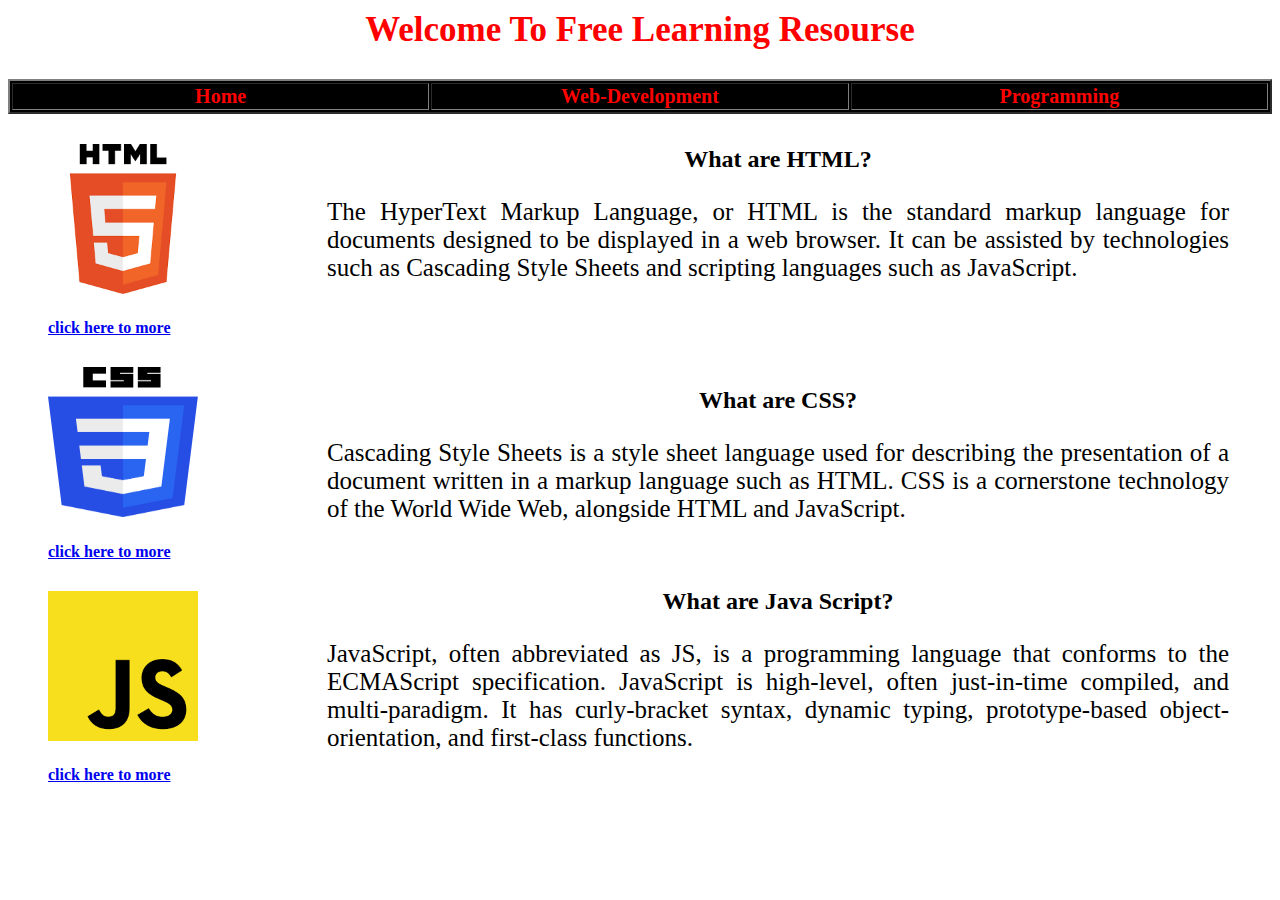
<file: index.html>
<!DOCTYPE html>
<html lang="en">
<head>

	<title>Free learning Resourse</title>

	<meta charset="utf-8">
	<link rel="stylesheet" type="text/css" href="web2.css">
		<!-- <link rel="stylesheet" href="https://maxcdn.bootstrapcdn.com/bootstrap/3.4.1/css/bootstrap.min.css">
	<script src="https://ajax.googleapis.com/ajax/libs/jquery/3.5.1/jquery.min.js"></script>
	<script src="https://maxcdn.bootstrapcdn.com/bootstrap/3.4.1/js/bootstrap.min.js"></script>

 -->




	
</head>
	

<body>

	<div>
		<h2 class="first">Welcome To Free Learning Resourse</h2>
	</div>



	<table width="100%" style="background-color: black;color: white" border="2px">
		<tr>
			<td width="20%" style="font-size: 20px;text-align: center;"><a href="index.html" style="color: red; text-decoration: none;"><strong>Home</strong><a></td>		

			<td width="20%" style="font-size: 20px;text-align: center;"><a href="we_development.html" style="color: red; text-decoration: none;"><strong>Web-Development</strong><a></td>	

			<td width="20%" style="font-size: 20px;text-align: center;"><a href="Programming.html" style="color: red; text-decoration: none;"><strong>Programming</strong><a></td>		




		</tr>





	</table>





<!-- <div class='container'> -->

<table width="25%" style="float: left;">
	<tr>


		<div class="html">
		<a href="https://www.w3schools.com/html/default.asp" title="css"><img src="download.png" height="150" width="150"></a><br>

		<h4><a href="https://www.w3schools.com/html/default.asp">click here to more </a> </h4>

		
		

		</div>






		<div class="css">
		<a href="https://www.w3schools.com/css/default.asp" title="css" ><img src="CSS3_logo_and_wordmark.svg.png" height="150" width="150"></a><br>
		<h4><a href="https://www.w3schools.com/css/default.asp">click here to more </a> </h4>
		</div>




		<div class="js">
		<a href="https://www.w3schools.com/js/default.asp" title="css"><img src="download (1).png"height="150" width="150" ></a><br>
		<h4><a href="https://www.w3schools.com/js/default.asp">click here to more </a> </h4>
		</div>

	</tr>

</table>

<!-- 

	<div class="python">
	<a href="https://www.w3schools.com/python/default.asp" title="css"><img src="download (1).png"height="150" width="150"></a><br>
	<h4><a href="https://www.w3schools.com/python/default.asp">click here to more </a> </h4>
	</div>
 -->

	<table width="75%" style="float:right;"  class="htmlcss">
		<tr>
			<td><br>
		<h2 align="center">What are HTML?</h2><p style="font-size: 25px; text-align: justify;">The HyperText Markup Language, or HTML is the standard markup language for documents designed to be displayed in a web browser. It can be assisted by technologies such as Cascading Style Sheets and scripting languages such as JavaScript. <h2 class="csstext" align="center ">What are CSS?</h2> <p style="font-size: 25px; text-align: justify;"> Cascading Style Sheets is a style sheet language used for describing the presentation of a document written in a markup language such as HTML. CSS is a cornerstone technology of the World Wide Web, alongside HTML and JavaScript. <h2 class="jstext" align="center">What are Java Script?</h2> <p style="font-size: 25px; text-align: justify;"> JavaScript, often abbreviated as JS, is a programming language that conforms to the ECMAScript specification. JavaScript is high-level, often just-in-time compiled, and multi-paradigm. It has curly-bracket syntax, dynamic typing, prototype-based object-orientation, and first-class functions.






		</p>
		</p></td>
		</tr>
	</table>



 

<!-- </div> -->

	





</body>
</html>
</file>
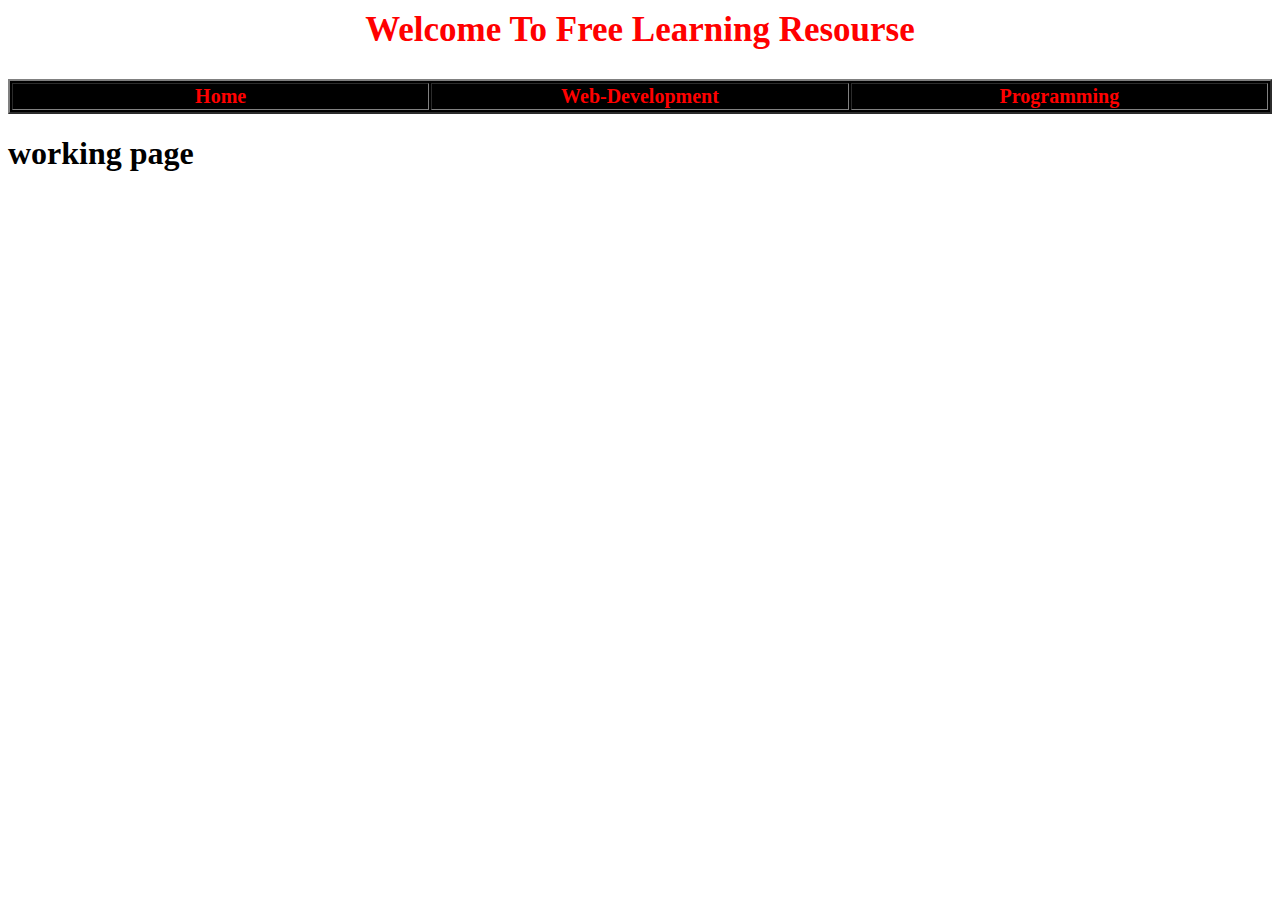
<file: Programming.html>
<!DOCTYPE html>
<html>
<head>
	<meta charset="utf-8">

	<style type="text/css">
		
		.first {
			text-align: center;
			font-size: 35px;
			color: red;
			margin-top: 10px;
		}


	</style>



	<title>Free learning Resourse</title>




</head>
<body>

		<div>
		<h2 class="first">Welcome To Free Learning Resourse</h2>
	</div>



	<table width="100%" style="background-color: black;color: white" border="2px">
		<tr>
			<td width="20%" style="font-size: 20px;text-align: center;"><a href="index.html" style="color: red; text-decoration: none;"><strong>Home</strong><a></td>		

			<td width="20%" style="font-size: 20px;text-align: center;"><a href="we_development.html" style="color: red; text-decoration: none;"><strong>Web-Development</strong><a></td>	

			<td width="20%" style="font-size: 20px;text-align: center;"><a href="Programming.html" style="color: red; text-decoration: none;"><strong>Programming</strong><a></td>		




		</tr>





	</table>


	<h1>
		working page



	</h1>



</body>
</html>
</file>
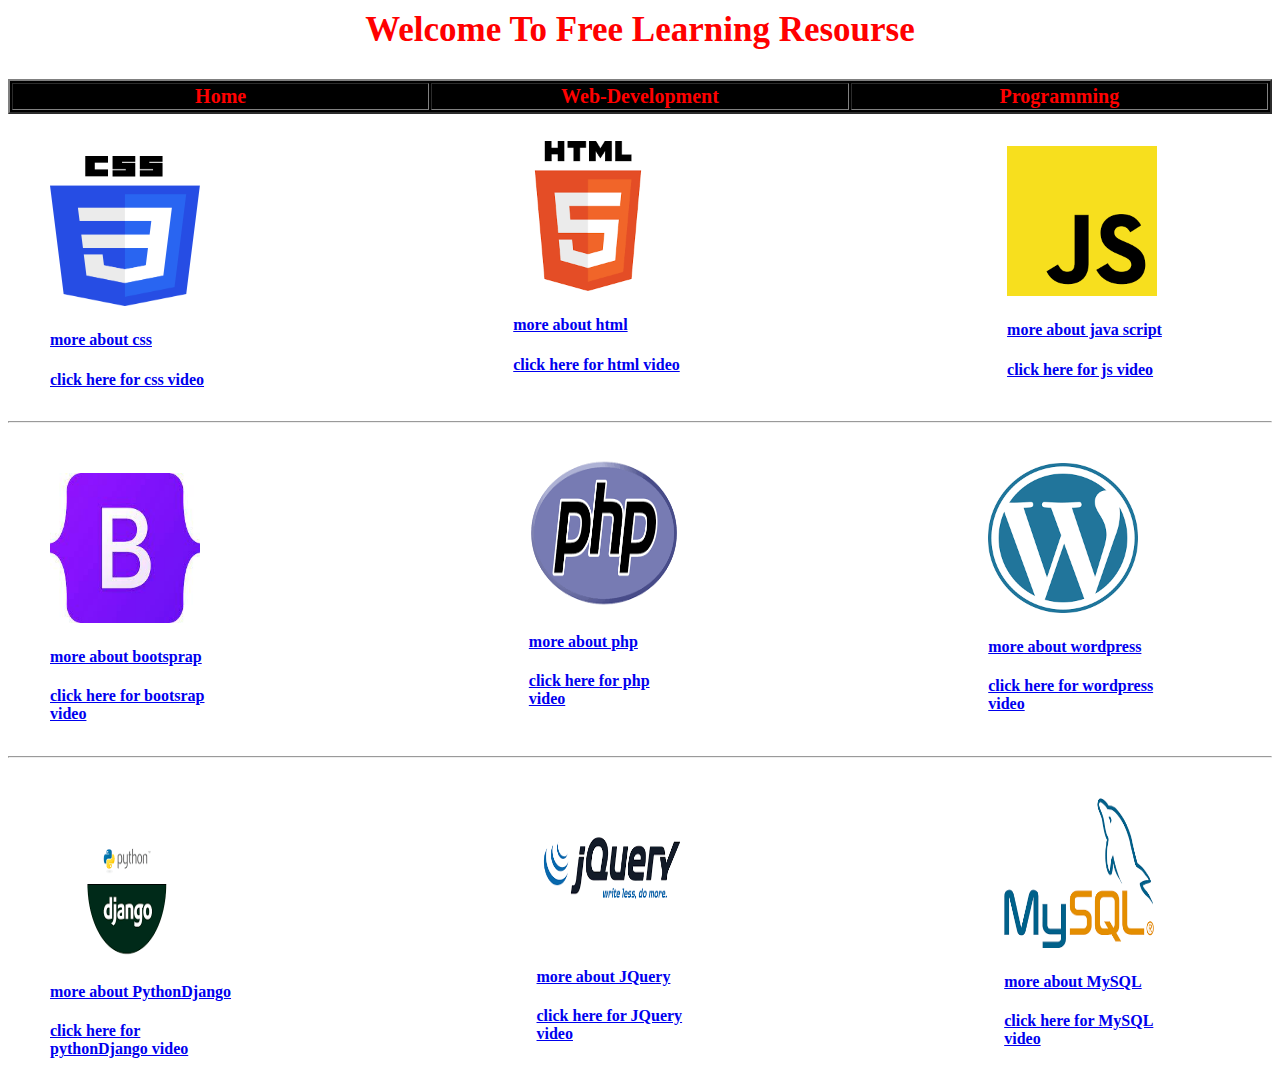
<file: we_development.html>
<!DOCTYPE html>
<html>
<head>
	<title>Free learning Resourse</title>

	<meta charset="utf-8">
	<meta name="viewport" content="width=device-width, initial-scale=1">
	<link rel="stylesheet" type="text/css" href="we_development.css">

	<!-- 
	<link rel="stylesheet" href="https://maxcdn.bootstrapcdn.com/bootstrap/3.4.1/css/bootstrap.min.css">
	<script src="https://ajax.googleapis.com/ajax/libs/jquery/3.5.1/jquery.min.js"></script>
	<script src="https://maxcdn.bootstrapcdn.com/bootstrap/3.4.1/js/bootstrap.min.js"></script>
 -->






</head>
<body>

		<div>
		<h2 class="first">Welcome To Free Learning Resourse</h2>
	</div>

<!-- NavBar -->
<table width="400%">

	<table width="100%" style="background-color: black;color: white" border="2px">
		<tr>
			<td width="20%" style="font-size: 20px;text-align: center;"><a href="index.html" style="color: red; text-decoration: none;"><strong>Home</strong><a></td>		

			<td width="20%" style="font-size: 20px;text-align: center;"><a href="we_development.html" style="color: red; text-decoration: none;"><strong>Web-Development</strong><a></td>	

			<td width="20%" style="font-size: 20px;text-align: center;"><a href="Programming.html" style="color: red; text-decoration: none;"><strong>Programming</strong><a></td>		




		</tr>





	</table>


<!-- First table -->
	<table width="100%" style="background-color: white;">
	<div>

		<td class="css">
			
			<a href="https://en.wikipedia.org/wiki/CSS" title="css" ><img src="CSS3_logo_and_wordmark.svg.png" height="150" width="150"></a><br>
			<h4><a href="https://www.w3schools.com/css/default.asp">more about css </a> </h4>

			<h4><a href="https://www.youtube.com/watch?v=Edsxf_NBFrw">click here for css video</a></h4>

			</td>
		<td class="html">

			<a href="https://en.wikipedia.org/wiki/HTML" title="html"><img src="download.png" height="150" width="150"></a><br>

			<h4><a href="https://www.w3schools.com/html/default.asp">more about html </a> </h4>

			<h4><a href="https://www.youtube.com/watch?v=BsDoLVMnmZs">click here for html video</a></h4>



			<!-- <iframe width="330" height="240" 
				src="https://www.youtube.com/watch?v=BsDoLVMnmZs">


			

			</iframe> -->

			<!-- <embed style="width:400px; height:200px;" src="https://www.youtube.com/embed/=zJwbZX4i-N4">
				

			</embed> -->



		</td>
		<td class="js">

		<a href="https://en.wikipedia.org/wiki/JavaScript" title="java script"><img src="download (1).png"height="150" width="150" ></a><br>
		<h4><a href="https://www.w3schools.com/js/default.asp">more about java script </a> </h4>


		<h4><a href="https://www.youtube.com/watch?v=cvvwkgp4HBg&feature=emb_logo">click here for js video</a></h4>




		</td>



	</div>

	<div>

	</div>

<!-- Second table -->
	</table>
	
	<hr class='hr' align="center">

	<table width="100%" style="background-color: white;">
	<div>

		<td class="bootstrap">
			
			<a href="https://en.wikipedia.org/wiki/Bootstrap_(front-end_framework)" title="bootstrap" ><img src="bootstrap.jpg" height="150" width="150"></a><br>
			<h4><a href="https://getbootstrap.com/">more about bootsprap </a> </h4>

			<h4><a href="https://www.youtube.com/watch?v=Qb8DLdSYBAo">click here for bootsrap video</a></h4>

			</td>
		<td class="php">

			<a href="https://en.wikipedia.org/wiki/PHP" title="php"><img src="php.png" height="150" width="150"></a><br>

			<h4><a href="https://www.w3schools.com/php/default.asp">more about php </a> </h4>

			<h4><a href="https://www.youtube.com/watch?v=OK_JCtrrv-c&vl=en">click here for php video</a></h4>





		<!-- </td> -->
		<td class="wordpress">

		<a href="https://en.wikipedia.org/wiki/WordPress" title="wordpress"><img src="wordpress.png"height="150" width="150" ></a><br>
		<h4><a href="https://www.w3spoint.com/wordpress-tutorial">more about wordpress</a> </h4>


		<h4><a href="https://www.youtube.com/watch?v=IPo71JPKUmg">click here for wordpress video</a></h4>




		<!-- </td> -->
	</div>
	<div>
	</div>
	</table>
	
<!-- This table -->


	</table>
	
	<hr class='hr' align="center">

	<table width="100%" style="background-color: white;">
	<div>

		<td class="Django_">
			
			<a href="https://en.wikipedia.org/wiki/Django_(web_framework)" title="PythonDjango" ><img src="Django.png" height="150" width="150"></a><br>
			<h4><a href="https://www.tutorialspoint.com/django/index.htm">more about PythonDjango</a> </h4>

			<h4><a href="https://www.udemy.com/course/python-and-django-full-stack-web-developer-bootcamp/">click here for pythonDjango video</a></h4>

			</td>
		<td class="Jquery">

			<a href="https://en.wikipedia.org/wiki/JQuery" title="Jquery"><img src="Jquery.png" height="150" width="150"></a><br>

			<h4><a href="https://www.w3schools.com/jquERy/default.asp">more about JQuery</a> </h4>

			<h4><a href="https://www.codecademy.com/learn/learn-jquery">click here for JQuery video</a></h4>





		<!-- </td> -->
		<td class="MySQL">

		<a href="https://en.wikipedia.org/wiki/MySQL" title="wordpress"><img src="MySQL.png"height="150" width="150" ></a><br>
		<h4><a href="https://www.w3schools.com/mysql/default.asp">more about MySQL</a> </h4>


		<h4><a href="https://www.youtube.com/watch?v=7S_tz1z_5bA">click here for MySQL video</a></h4>




		<!-- </td> -->
	</div>
	<div>
	</div>
	</table>

</table>





</body>
</html>
</file>
<file: web2.css>
.first {
	text-align: center;
	font-size: 35px;
	color: red;
	font-weight: bold;
	margin-top: 10px;
}
/*	#background {
	background: black;
}*/

.html{
	text-align: left;
	margin-top: 30px;
	
	margin-left: 40px;
}


.css{
	text-align: left;
	margin-top: 30px;
	
	margin-left: 40px;
}

.js{
	text-align: left;
	margin-top: 30px;
	
	margin-left: 40px;
}


.python{
	text-align: right;
	margin-top: 30px;
	
	margin-left: 40px;
}
.HTML{
	text-align: center;
	margin-top: -700px;

}

.htmlcss{
	margin-top: -700px;
	padding-right: 40px;
}

.csstext{
	padding-top: 80px;
}

.jstext{
	padding-top: 40px;
}



/*.container{
	margin-top: 20px;
	text-align: right;
}*/
</file>
<file: we_development.css>
.first {
	text-align: center;
	font-size: 35px;
	color: red;
	margin-top: 10px;
}

 

.css{
	padding-top: 40px;
	padding-left: 40px;
}



.html{
	padding-right: 300px;
	padding-top: 10px;
	padding-left: 300px;
}



.js{
	padding-right: 100px;
	padding-top: 20px;	
}



.hr{
	font-size: bold;
}



.php{
	padding-right: 300px;
	padding-top: 10px;
	padding-left: 300px;
}



.wordpress{
	padding-right: 100px;
	padding-top: 20px;
}



.bootstrap{
	padding-top: 40px;
	padding-left: 40px;
}



.Django_{
	padding-top: 40px;
	padding-left: 40px;
}



.MySQL{
	padding-right: 100px;
	padding-top: 20px;
}


.Jquery{
	padding-right: 300px;
	padding-top: 10px;
	padding-left: 300px;
}
</file>
